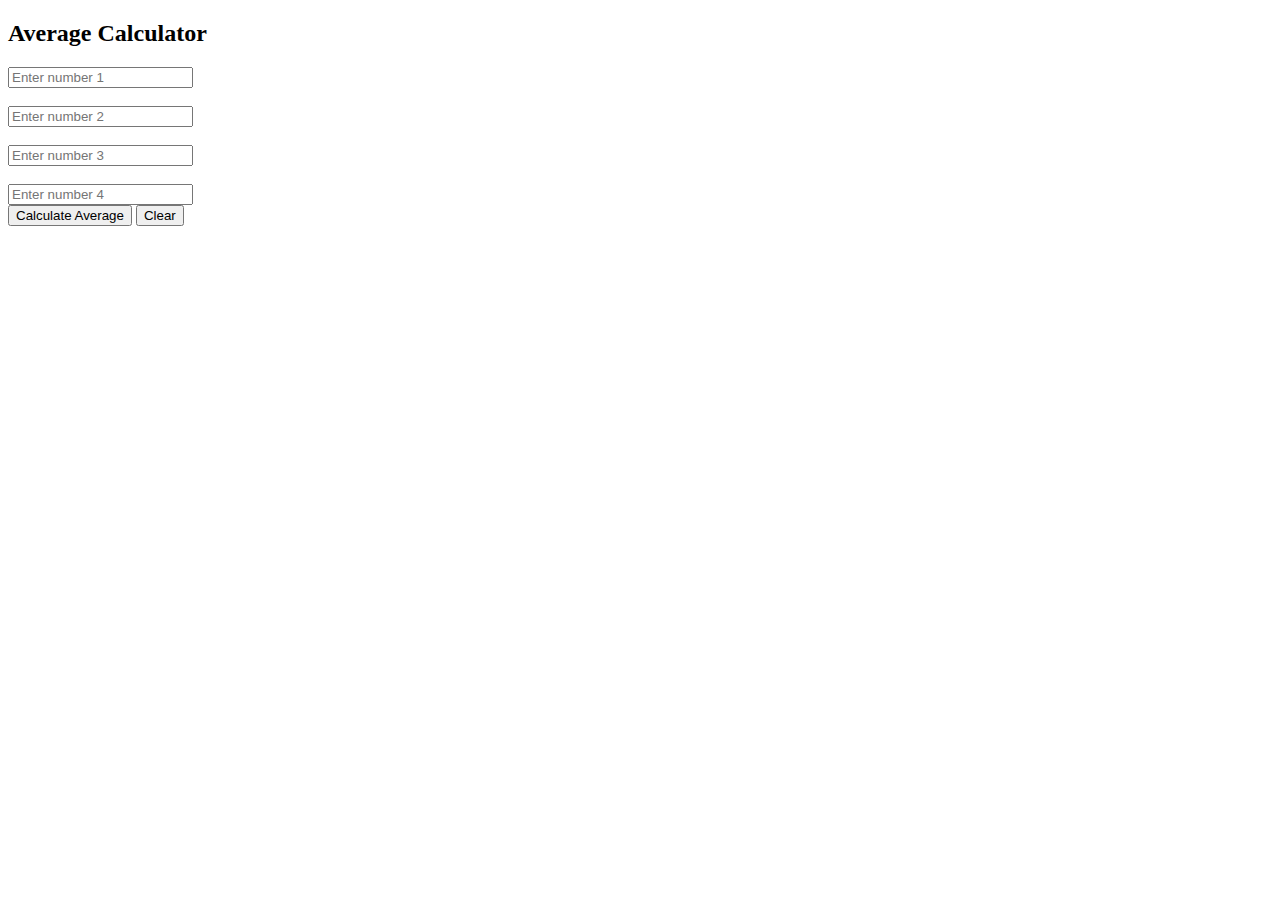
<file: index.html>
<!DOCTYPE html>
<html lang="en">

<head>
    <meta charset="UTF-8">
    <meta name="viewport" content="width=device-width, initial-scale=1.0">
    <title>Average Calculator</title>
    
</head>

<body>
    <form id="average">
        <h2>Average Calculator</h2>
        <input type="number" id="num1" placeholder="Enter number 1" required /><br><br>
        <input type="number" id="num2" placeholder="Enter number 2" required /><br><br>
        <input type="number" id="num3" placeholder="Enter number 3" required /><br><br>
        <input type="number" id="num4" placeholder="Enter number 4" required /><br>

        <button type="submit" class="Calculate" onclick="submit()">Calculate Average</button>
        <button type="reset" class="button" onclick="clearResult()">Clear</button>

        <div class="result" id="result"></div>
    </form>

    
</body>

</html>
</file>
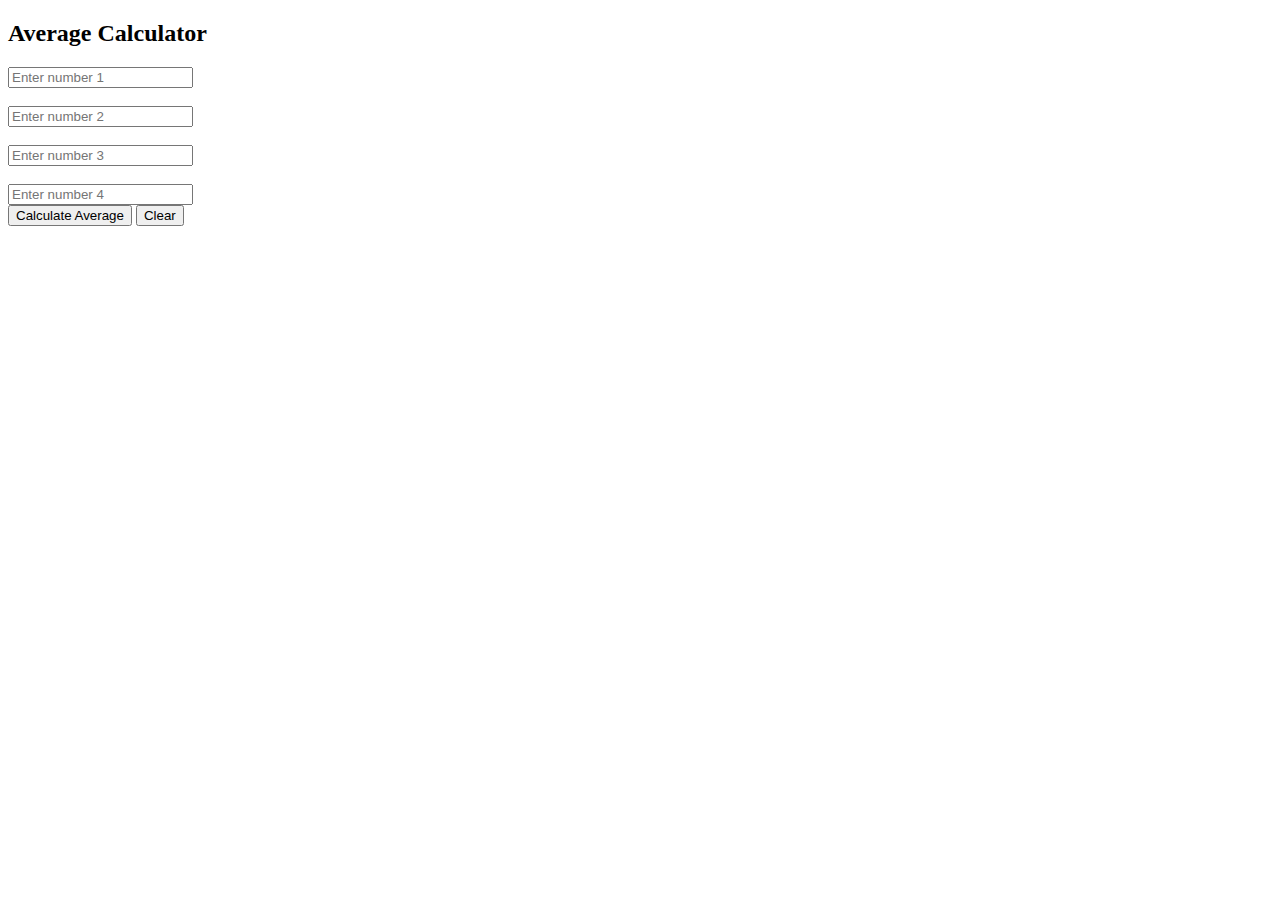
<file: intex.html>
<!DOCTYPE html>
<html lang="en">

<head>
    <meta charset="UTF-8">
    <meta name="viewport" content="width=device-width, initial-scale=1.0">
    <title>Average Calculator</title>
    
</head>

<body>
    <form id="average">
        <h2>Average Calculator</h2>
        <input type="number" id="num1" placeholder="Enter number 1" required /><br><br>
        <input type="number" id="num2" placeholder="Enter number 2" required /><br><br>
        <input type="number" id="num3" placeholder="Enter number 3" required /><br><br>
        <input type="number" id="num4" placeholder="Enter number 4" required /><br>

        <button type="submit" class="Calculate" onclick="submit()">Calculate Average</button>
        <button type="reset" class="button" onclick="clearResult()">Clear</button>

        <div class="result" id="result"></div>
    </form>

    
</body>

</html>
</file>
